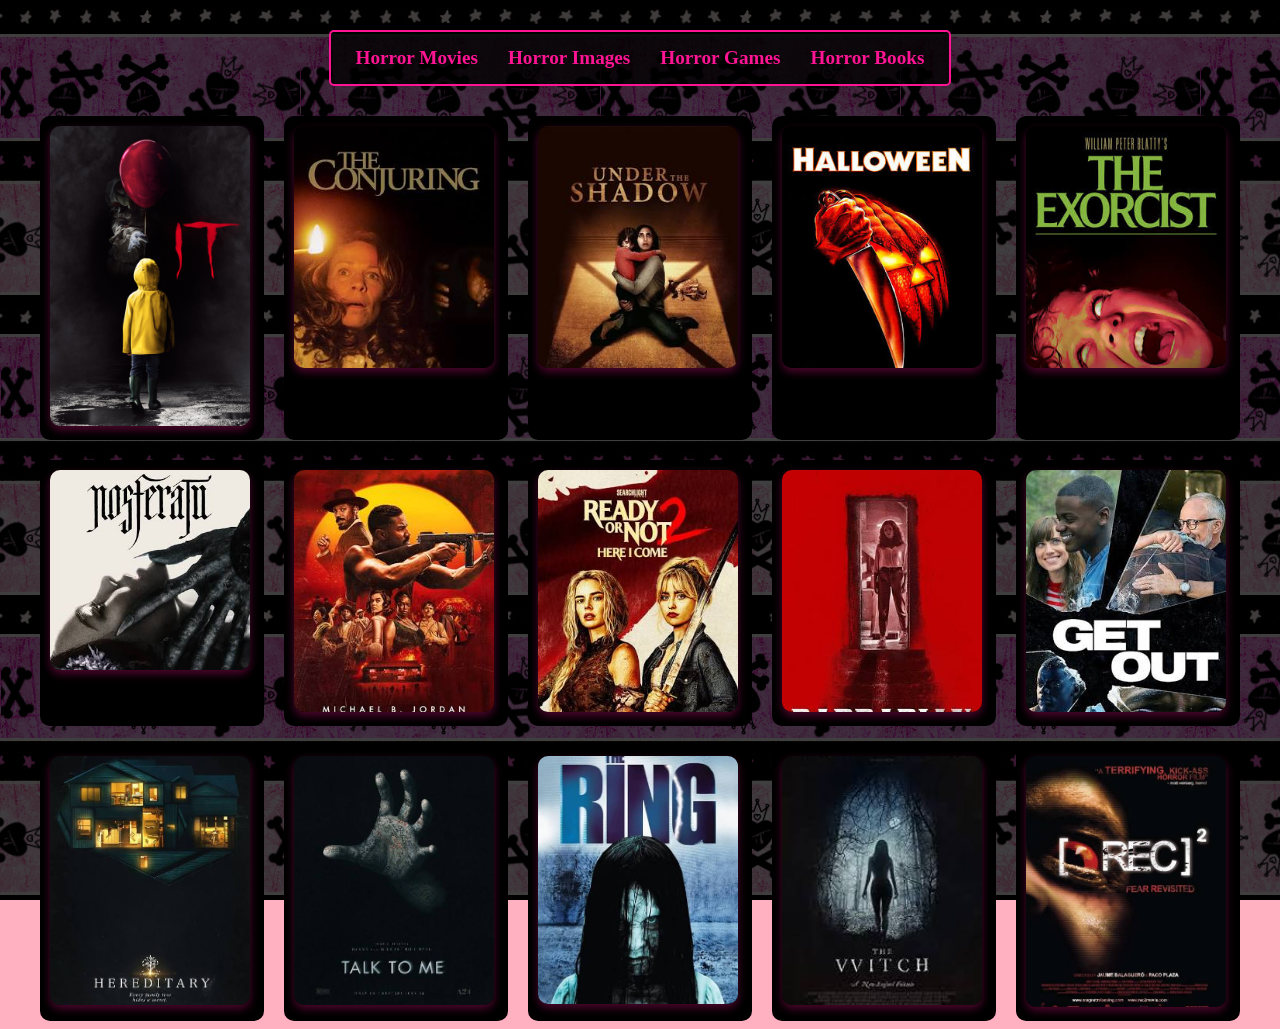
<file: index.html>
<!DOCTYPE html>
<html lang="en">
<head>
    <meta charset="UTF-8">
    <meta name="viewport" content="width=device-width, initial-scale=1.0">
    <title> Spooky! </title>
    <link rel="stylesheet" href="style.css">
</head>
<body>
    <nav class="navbar">
        <div class="center-box">
        <section>
        <h2><a href="index.html"> Horror Movies </a></h2>
        </section>
        <section>
        <h2><a href="images.html"> Horror Images </a></h2>
        </section>
        <section>
        <h2><a href="games.html"> Horror Games </a></h2>
        </section>
        <section>
        <h2><a href="books.html"> Horror Books </a></h2>
        </section>
        </div>
    </nav>
    

    <div class="movie-container">
        <article class="movie-card">
            <a href="#it">
            <img src="images/it.png" alt="It" class="poster">
            </a>
            <div class="movie-info">
            </div>
        </article>
        <article class="movie-card">
            <a href="#the-conjuring">
            <img src="images/theconjuring.jpeg" alt="The Conjuring" class="poster">
            </a>
            <div class="movie-info">
            </div>
        </article>
        <article class="movie-card">
            <a href="#under-the-shadow">
            <img src="images/undertheshadow.png" alt="Under The Shadow" class="poster">
            </a>
            <div class="movie-info">
            </div>
        </article>
        <article class="movie-card">
            <a href="#halloween">
            <img src="images/halloween.png" alt="Halloween" class="poster">
            </a>
            <div class="movie-info">
            </div>
        </article>
        <article class="movie-card">
            <a href="#the-exorcist">
            <img src="images/theexo.png" alt="The Exocist" class="poster">
            </a>
            <div class="movie-info">
            </div>
        </article>
        <article class="movie-card">
            <a href="#nosferatu">
            <img src="images/nosferatu.png" alt="Nosferatu" class="poster">
            </a>
            <div class="movie-info">
            </div>
        </article>
        <article class="movie-card">
            <a href="#sinners">
            <img src="images/sinners.png" alt="Sinners" class="poster">
            </a>
            <div class="movie-info">
            </div>
        </article>
        <article class="movie-card">
            <a href="#ready-or-not-2">
            <img src="images/ready-or-not-2.png" alt="Ready Or Not 2" class="poster">
            </a>
            <div class="movie-info">
            </div>
        </article>
        <article class="movie-card">
            <a href="#barbarian">
            <img src="images/barbarian.png" alt="Barbarian" class="poster">
            </a>
            <div class="movie-info">
            </div>
        </article>
        <article class="movie-card">
            <a href="#get-out">
            <img src="images/getout.png" alt="Get Out" class="poster">
            </a>
            <div class="movie-info">
            </div>
        </article>
        <article class="movie-card">
            <a href="#hereditary">
            <img src="images/Hereditary.png" alt="Hereditary" class="poster">
            </a>
            <div class="movie-info">
            </div>
        </article>
        <article class="movie-card">
            <a href="#talk">
            <img src="images/talk.png" alt="Talk To Me" class="poster">
            </a>
            <div class="movie-info">
            </div>
        </article>
        <article class="movie-card">
            <a href="#the-ring">
            <img src="images/thering.png" alt="The Ring" class="poster">
            </a>
            <div class="movie-info">
            </div>
        </article>
        <article class="movie-card">
            <a href="#the-witch">
            <img src="images/thewitch.png" alt="The Witch" class="poster">
            </a>
            <div class="movie-info">
            </div>
        </article>
        <article class="movie-card">
            <a href="#rec2">
            <img src="images/rec2.png" alt="[REC] 2" class="poster">
            </a>
            <div class="movie-info">
            </div>
        </article>
        </div>
    
    <div id="it" class="popup-overlay">
        <div class="popup-content">
        <img src="images/it.png" alt="It" class="popup-poster">
        <h2> IT 2017 </h2>
        <p>In the summer of 1989, a group of bullied kids band together to destroy a shape-shifting monster, which disguises itself as a clown and preys on the children of Derry, their small Maine town.After recent cases of disappearing local kids in the town of Derry, Maine, IT follows a group of kids dubbed "The Losers' Club" in the summer of 1989 and their discovery and scary encounters of a shape-shifting demonic entity, known to return every 27 years and preys on your own personal fears.</p>
        
        <a href="#" class="close-btn">&times;</a>
    </div>
</div>
    <div id="the-conjuring" class="popup-overlay">
        <div class="popup-content">
        <img src="images/theconjuring.jpeg" alt="The Conjuring" class="popup-poster">
        <h2> The Conjuring 2013 </h2>
        <p>In 1971, Carolyn and Roger Perron move their family into a dilapidated Rhode Island farm house and soon strange things start happening around it with escalating nightmarish terror. In desperation, Carolyn contacts the noted paranormal investigators, Ed and Lorraine Warren, to examine the house. What the Warrens discover is a whole area steeped in a satanic haunting that is now targeting the Perron family wherever they go. To stop this evil, the Warrens will have to call upon all their skills and spiritual strength to defeat this spectral menace at its source that threatens to destroy everyone involved.</p>
        <a href="#" class="close-btn">&times;</a>
    </div>
</div>
    <div id="under-the-shadow" class="popup-overlay">
        <div class="popup-content">
        <img src="images/undertheshadow.png" alt="Under The Shadow" class="popup-poster">
        <h2> Under The Shadow 2016 </h2>
        <p>Under the Shadow uses supernatural horror to mirror the real-life terror of living under a repressive regime during wartime. Rather than relying on cheap jump scares, the film builds dread through claustrophobia, paranoia, and the constant threat of violence both inside and outside the home.</p>
        <a href="#" class="close-btn">&times;</a>
    </div>
</div>
    <div id="halloween" class="popup-overlay">
        <div class="popup-content">
        <img src="images/halloween.png" alt="Halloween" class="popup-poster">
        <h2> Halloween 1978 </h2>
        <p>On October 31, 1963, in the suburban Illinois town of Haddonfield, six-year-old Michael Myers brutally stabs his teenage sister Judith to death with a chef's knife.On October 30, 1978, psychiatrist Dr. Samuel Loomis and nurse Marion Chambers drive to the sanitarium, where Michael is incarcerated, to escort him to a court hearing. Upon arrival, they realize the patients have broken out of the hospital.</p>
        <a href="#" class="close-btn">&times;</a>
    </div>
</div>
    <div id="the-exorcist" class="popup-overlay">
        <div class="popup-content">
        <img src="images/theexo.png" alt="The Exorcist" class="popup-poster">
        <h2> The Exorcist 1973 </h2>
        <p>Regan MacNeil, a playful 12 year old, begins communicating with an invisible figure through a Ouija board, but as her behavior turns terrifying and doctors fail to explain it, her mother seeks help from a skeptical priest.</p>
        <a href="#" class="close-btn">&times;</a>
    </div>
</div>
    <div id="nosferatu" class="popup-overlay">
        <div class="popup-content">
        <img src="images/nosferatu.png" alt="Nosferatu" class="popup-poster">
        <h2> Nosferatu 2024 </h2>
        <p>Robert Eggers’ Nosferatu (2024) is a dark, atmospheric gothic horror film that blends elements of F.W. Murnau’s 1922 silent classic and Bram Stoker’s original Dracula novel. Released on December 25, 2024, it became a major critical and commercial hit, earning over $182 million worldwide on a $50 million budget.</p>
        <a href="#" class="close-btn">&times;</a>
    </div>
</div>
    <div id="sinners" class="popup-overlay">
        <div class="popup-content">
        <img src="images/sinners.png" alt="Sinners" class="popup-poster">
        <h2> Sinners 2025 </h2>
        <p>Sinners (2025) is a Southern Gothic horror film written, directed, and produced by Ryan Coogler. Set in the 1932 Jim Crow South, it blends blues mythology, vampire horror, and period drama, earning over $371 million worldwide and winning four Oscars at the 98th Academy Awards—including Best Actor for Michael B. Jordan and Best Original Screenplay.</p>
        <a href="#" class="close-btn">&times;</a>
    </div>
</div>
    <div id="ready-or-not-2" class="popup-overlay">
        <div class="popup-content">
        <img src="images/ready-or-not-2.png" alt="Ready Or Not 2" class="popup-poster">
        <h2> Ready Or Not 2 2026 </h2>
        <p>Grace MacCaullay battles old wounds with her estranged sister Faith MacCaullay while rival occult dynasties hunt them through a deadly contest that promises power, survival, and betrayal before dawn.</p>
        <a href="#" class="close-btn">&times;</a>
    </div>
</div>
    <div id="barbarian" class="popup-overlay">
        <div class="popup-content">
        <img src="images/barbarian.png" alt="Barbarian" class="popup-poster">
        <h2> Barbarian 2022 </h2>
        <p>In town for a job interview, a young woman arrives at her Airbnb rental late at night only to find that the house has been mistakenly double-booked and a strange man is already staying there. Against her better judgment, she decides to stay the night anyway, but soon discovers that there is much more to be afraid of in the house than the other house guest.</p>
        <a href="#" class="close-btn">&times;</a>
    </div>
</div>
    <div id="get-out" class="popup-overlay">
        <div class="popup-content">
        <img src="images/getout.png" alt="Get Out" class="popup-poster">
        <h2> Get Out 2017 </h2>
        <p>Chris and his girlfriend Rose go upstate to visit her parents for the weekend. At first, Chris reads the family's overly accommodating behavior as nervous attempts to deal with their daughter's interracial relationship, but as the weekend progresses, a series of increasingly disturbing discoveries lead him to a truth that he never could have imagined</p>
        <a href="#" class="close-btn">&times;</a>
    </div>
</div>
    <div id="hereditary" class="popup-overlay">
        <div class="popup-content">
        <img src="images/Hereditary.png" alt="Hereditary" class="popup-poster">
        <h2> Hereditary </h2>
        <p>After the secretive matriarch of the Graham family passes away, her daughter and grandchildren unravel sinister ancestral secrets and an inescapable demonic curse.Toni Collette delivers a powerhouse performance as a mother unraveling from trauma while terrifying figures lurk silently in the shadows of every room.</p>
        <a href="#" class="close-btn">&times;</a>
        </div>
</div>
    <div id="talk" class="popup-overlay">
        <div class="popup-content">
        <img src="images/talk.png" alt="Talk To Me" class="popup-poster">
        <h2> Talk To Me </h2>
        <p>Teenagers turn spirit possession into a party game using a mysterious embalmed ceramic hand, allowing ghosts to possess them for 90 seconds at a time until one goes too far.The film treats supernatural possession like a dangerous addiction, featuring shocking bursts of sudden violence and tragic consequences.</p>
        <a href="#" class="close-btn">&times;</a>
    </div>
</div>
    <div id="the-ring" class="popup-overlay">
        <div class="popup-content">
        <img src="images/thering.png" alt="The Ring" class="popup-poster">
        <h2> The Ring </h2>
        <p>Anyone who watches a surreal, disturbing VHS tape immediately receives a phone call whispering that they will die in exactly seven days.Cold blue cinematography, eerie barnacles, and a pale girl crawling straight out of a television screen turned this into a defining supernatural thriller.</p>
        <a href="#" class="close-btn">&times;</a>
    </div>
</div>
    <div id="the-witch" class="popup-overlay">
        <div class="popup-content">
        <img src="images/thewitch.png" alt="The Witch" class="popup-poster">
        <h2> The Witch </h2>
        <p>Banished from their plantation to the edge of an ominous New England forest, a devout family unravels when their newborn baby vanishes in broad daylight.Spoken in authentic 17th-century English and lit by candlelight, the film slowly builds suspicion around witchcraft, religious hysteria, and a black goat named Black Phillip.</p>
        <a href="#" class="close-btn">&times;</a>
    </div>
</div>
    <div id="rec2" class="popup-overlay">
        <div class="popup-content">
        <img src="images/rec2.png" alt="[REC] 2" class="popup-poster">
        <h2> [REC] 2 </h2>
        <p>A heavily armed Spanish SWAT team enters the sealed Barcelona apartment building with a supposed Ministry of Health official, capturing every chaotic firefight through shaky shoulder and helmet cameras.The mission quickly reveals that the violent, blood-vomiting residents are not victims of a medical virus, but are simultaneously possessed by an ancient demon.</p>
        <a href="#" class="close-btn">&times;</a>
        </div>
    </div>
    
    
</body>
</html>
</file>
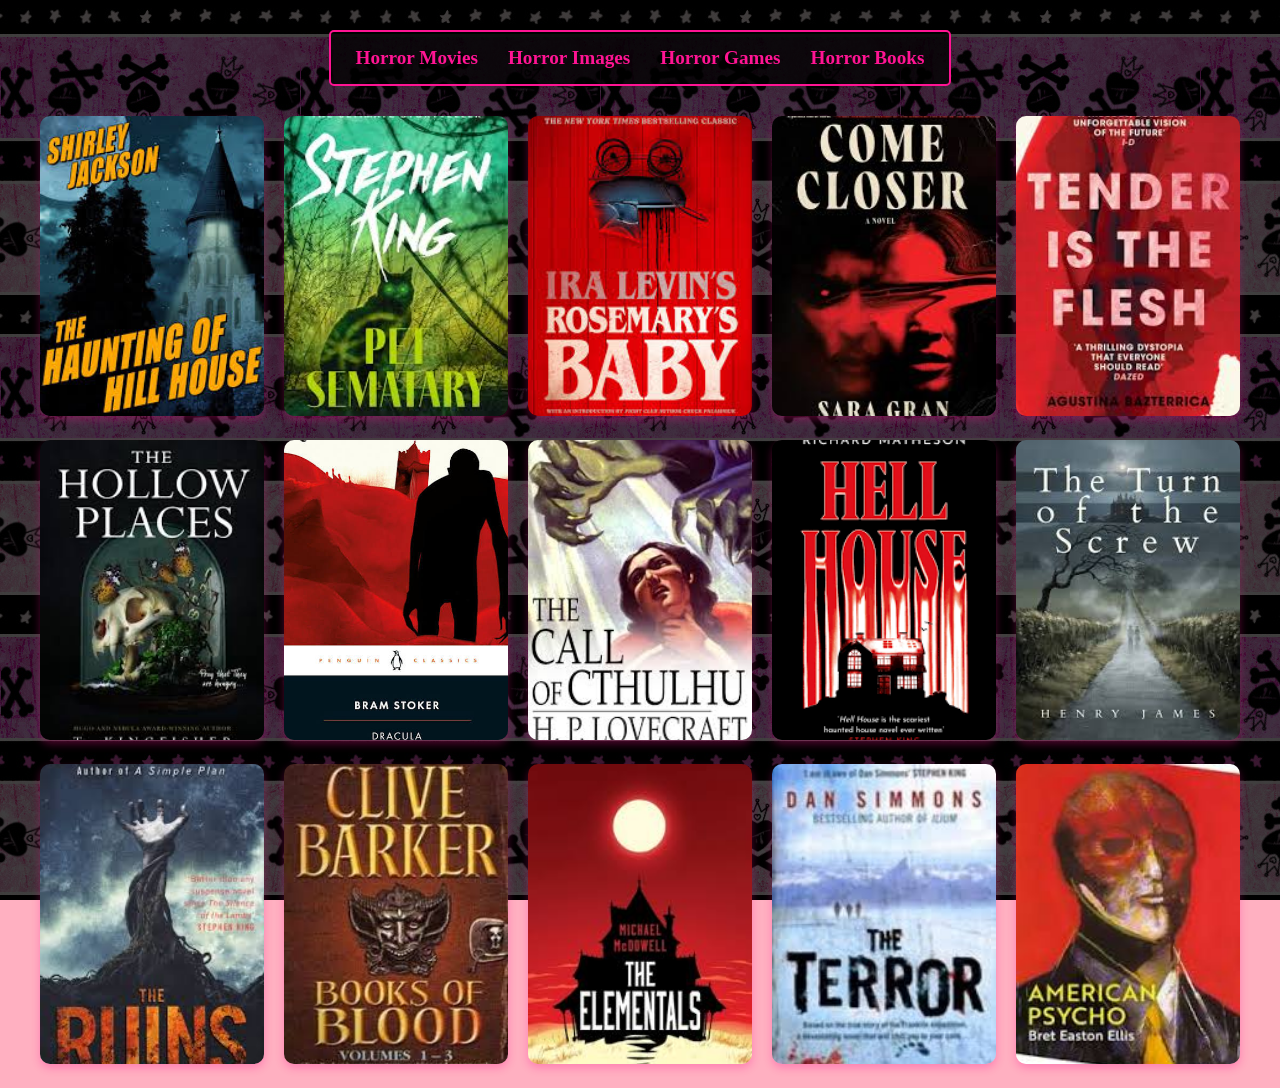
<file: books.html>
<!DOCTYPE html>
<html lang="en">
<head>
    <meta charset="UTF-8">
    <meta name="viewport" content="width=device-width, initial-scale=1.0">
    <title> Spooky! - Horror Books </title>
    <link rel="stylesheet" href="style.css">
</head>
<body>
    <nav class="navbar">
        <div class="center-box">
        <section>
        <h2><a href="index.html"> Horror Movies </a></h2>
        </section>
        <section>
        <h2><a href="images.html"> Horror Images </a></h2>
        </section>
        <section>
        <h2><a href="games.html"> Horror Games </a></h2>
        </section>
        <section>
        <h2><a href="books.html"> Horror Books </a></h2>
        </section>
        </div>
    </nav>

    <div class="image-gallery">
       <a href="#the-haunting">
            <img src="images/thehaunting.png" alt="The Haunting Of Hill House" class="gallery-img">
       </a>
       <a href="#pet">
            <img src="images/pet.png" alt="Pet Sematary" class="gallery-img">
       </a>
       <a href="#rosemary">
            <img src="images/rosemary.png" alt="Rosemary’s Baby" class="gallery-img">
       </a>
       <a href="#come-closer">
            <img src="images/comecloser.png" alt="Come Closer" class="gallery-img">
       </a>
       <a href="#tender">
            <img src="images/tender.png" alt="Tender is the Flesh" class="gallery-img">
       </a>
       <a href="#hollow">
            <img src="images/hollow.png" alt="The Hollow Places" class="gallery-img">
       </a>
       <a href="#dracula">
            <img src="images/dracula.png" alt="Dracula" class="gallery-img">
       </a>
       <a href="#the-call">
            <img src="images/thecall.png" alt="The Call of Cthulhu" class="gallery-img">
       </a>
       <a href="#hell-house">
            <img src="images/hellhouse.png" alt="Hell House" class="gallery-img">
       </a>
       <a href="#screw">
            <img src="images/screw.png" alt="The Turn Of The Screw" class="gallery-img">
       </a>
       <a href="#the-ruins">
            <img src="images/theruins.png" alt="The Ruins" class="gallery-img">
       </a>
       <a href="#books-of-blood">
            <img src="images/booksofblood.png" alt="Books Of Blood" class="gallery-img">
       </a>
       <a href="#the-elementals">
            <img src="images/theelements.png" alt="The Elementals" class="gallery-img">
       </a>
       <a href="#the-terror">
            <img src="images/theterror.png" alt="The Terror" class="gallery-img">
       </a>
       <a href="#american">
            <img src="images/american.png" alt="American Psycho" class="gallery-img">
       </a>
    </div>
    <div id="the-haunting" class="popup-overlay">
        <div class="popup-content">
            <img src="images/thehaunting.png" alt="The Haunting of Hill House" class="popup-poster">
            <h2> The Haunting of Hill House </h2>
            <p> A masterclass in psychological and supernatural terror. Four people arrive at a notoriously haunted, isolated mansion for a scientific experiment in psychic phenomena, only for the house's architecture and dark history to slowly manipulate their minds.</p>
            <h2><a href="https://www.amazon.in/dp/B002RUA4QQ?ref=KC_GS_GB_IN"> Buy Now </a></h2>
            <a href="#" class="close-btn">&times;</a>
        </div>
    </div>
    <div id="pet" class="popup-overlay">
        <div class="popup-content">
            <img src="images/pet.png" alt="Pet Sematary" class="popup-poster">
            <h2> Pet Sematary </h2>
            <p> A grieving family moves to a rural Maine home near a mysterious pet cemetery with the power to resurrect the dead. It is a bleak, emotional exploration of grief, denial, and how far someone will go to cheat death—at a terrible cost.</p>
            <h2><a href="https://www.audible.in/pd/Pet-Sematary-Audiobook/B07BH51GGN?source_code=SEITM1150603210038"> Buy Now </a></h2>
            <a href="#" class="close-btn">&times;</a>
        </div>
    </div>
    <div id="rosemary" class="popup-overlay">
        <div class="popup-content">
            <img src="images/rosemary.png" alt="Rosemary’s Baby" class="popup-poster">
            <h2> Rosemary’s Baby </h2>
            <p>A young pregnant woman moves into a gothic New York City apartment building with her ambitious husband, slowly realizing her eccentric neighbors and even her partner have terrifying, occult plans for her unborn child.</p>
            <h2><a href="https://www.audible.in/pd/Rosemarys-Baby-Audiobook/B01N6IODBB?source_code=SEITM1150603210038"> Buy Now </a></h2>
            <a href="#" class="close-btn">&times;</a>
        </div>
    </div>
    <div id="come-closer" class="popup-overlay">
        <div class="popup-content">
            <img src="images/comecloser.png" alt="Come Closer" class="popup-poster">
            <h2> Come Closer </h2>
            <p> A short, chilling supernatural novel about Amanda, a successful architect whose life slowly unravels as she is incrementally possessed by a malicious, opportunistic entity. It plays heavily on the loss of personal control and self-sabotage.</p>
            <h2><a href="https://www.audible.in/pd/Come-Closer-Audiobook/0571364071?source_code=SEITM1150603210038"> Buy Now </a></h2>
            <a href="#" class="close-btn">&times;</a>
        </div>
    </div>
    <div id="tender" class="popup-overlay">
        <div class="popup-content">
            <img src="images/tender.png" alt="Tender is the Flesh" class="popup-poster">
            <h2> Tender is the Flesh </h2>
            <p>A dystopian body-horror novel set in a world where a mysterious virus makes animal meat poisonous to humans, leading to the legal breeding, butchering, and consumption of human beings. It serves as a brutal critique of industrialization and human cruelty.</p>
            <h2><a href="https://www.amazon.in/dp/B082VPXVHT?ref=KC_GS_GB_IN"> Buy Now </a></h2>
            <a href="#" class="close-btn">&times;</a>
        </div>
    </div>
    <div id="dracula" class="popup-overlay">
        <div class="popup-content">
            <img src="images/dracula.png" alt="Dracula" class="popup-poster">
            <h2> Dracula </h2>
            <p>This epistolary novel follows solicitor Jonathan Harker as he travels to Transylvania to finalize a real estate transaction for a mysterious nobleman. He soon discovers his host is a centuries-old vampire planning to spread his undead curse to Victorian England.</p>
            <h2><a href="https://www.audible.in/pd/Dracula-Audiobook/1662190069?source_code=SEITM1150603210038"> Buy Now </a></h2>
            <a href="#" class="close-btn">&times;</a>
        </div>
    </div>
    <div id="hollow" class="popup-overlay">
        <div class="popup-content">
            <img src="images/hollow.png" alt="The Hollow Places" class="popup-poster">
            <h2> The Hollow Places </h2>
            <p>A woman working at a quirky resort discovers a hole in the wall of a conference room leading to a surreal, concrete bunker and a vast, unsettling other-dimension that blends cosmic dread with dark humor.</p>
            <h2><a href="https://www.audible.in/pd/The-Hollow-Places-Audiobook/B0B4BNJK5R?source_code=SEITM1150603210038"> Buy Now </a></h2>
            <a href="#" class="close-btn">&times;</a>
        </div>
    </div>
    <div id="the-call" class="popup-overlay">
        <div class="popup-content">
            <img src="images/thecall.png" alt="The Call of Cthulhu" class="popup-poster">
            <h2> The Call of Cthulhu </h2>
            <p>Told through the pieced-together notes of a late professor, this novella uncovers a global cult worshiping ancient, god-like extraterrestrial beings. The investigation reveals that humanity is insignificant in the face of massive, slumbering cosmic horrors waiting to reclaim the Earth.</p>
            <h2><a href="https://www.audible.in/pd/The-Call-of-Cthulhu-Audiobook/B0B9NR6P4X?source_code=SEITM1150603210038"> Buy Now </a></h2>
            <a href="#" class="close-btn">&times;</a>
        </div>
    </div>
    <div id="hell-house" class="popup-overlay">
        <div class="popup-content">
            <img src="images/hellhouse.png" alt="Hell House" class="popup-poster">
            <h2> Hell House </h2>
            <p>A wealthy dying man hires a physicist, a physical medium, and a mental medium to spend a week inside the notorious Belasco House to prove whether life exists after death. The building's violent, depraved past quickly turns the investigation into a brutal battle for survival.</p>
            <h2><a href="https://www.audible.in/pd/Hell-House-Audiobook/B01MY0KHVQ?source_code=SEITM1150603210038"> Buy Now </a></h2>
            <a href="#" class="close-btn">&times;</a>
        </div>
    </div>
    <div id="screw" class="popup-overlay">
        <div class="popup-content">
            <img src="images/screw.png" alt="The Turn Of The Screw" class="popup-poster">
            <h2> The Turn Of The Screw </h2>
            <p>A young governess takes a job caring for two orphaned children at a remote English country estate. She soon begins seeing the apparitions of two former servants and becomes convinced they are trying to corrupt the children's souls, leaving readers to wonder if the ghosts are real or in her head.</p>
            <h2><a href="https://www.audible.in/pd/Turn-of-the-Screw-Audiobook/B0B6CQVR6C?source_code=SEITM1150603210038"> Buy Now </a></h2>
            <a href="#" class="close-btn">&times;</a>
        </div>
    </div>
    <div id="the-ruins" class="popup-overlay">
        <div class="popup-content">
            <img src="images/theruins.png" alt="The Ruins" class="popup-poster">
            <h2> The Ruins </h2>
            <p>Four American tourists on vacation in Mexico venture into the jungle to help a fellow traveler find his missing brother. They become trapped atop an overgrown Mayan ruin surrounded by armed locals and a sentient, carnivorous vine that mimics human voices.</p>
            <h2><a href="https://www.amazon.in/dp/B0CDRCN6C7?ref=KC_GS_GB_IN"> Buy Now </a></h2>
            <a href="#" class="close-btn">&times;</a>
        </div>
    </div>
    <div id="books-of-blood" class="popup-overlay">
        <div class="popup-content">
            <img src="images/booksofblood.png" alt="Books Of Blood" class="popup-poster">
            <h2> Books Of Blood </h2>
            <p>This landmark six-volume short story collection reimagined modern horror with visceral body horror, dark fantasy, and transgressive terror. Stories like "The Midnight Meat Train" and "In the Hills, the Cities" push physical and psychological boundaries in unforgettable ways.</p>
            <h2><a href="https://www.amazon.in/-/hi/Clive-Barker/dp/0593201043"> Buy Now </a></h2>
            <a href="#" class="close-btn">&times;</a>
        </div>
    </div>
    <div id="the-elementals" class="popup-overlay">
        <div class="popup-content">
            <img src="images/theelements.png" alt="The Elementals" class="popup-poster">
            <h2> The Elementals </h2>
            <p>Two wealthy Southern families retreat to their isolated Victorian beach houses on the Alabama coast after a matriarch's funeral. Alongside their two occupied homes sits a third, abandoned house slowly being swallowed by blinding white sand and harboring a malevolent presence.</p>
            <h2><a href="https://www.amazon.in/dp/B00KXAQ7NQ?ref=KC_GS_GB_IN"> Buy Now </a></h2>
            <a href="#" class="close-btn">&times;</a>
        </div>
    </div>
    <div id="the-terror" class="popup-overlay">
        <div class="popup-content">
            <img src="images/theterror.png" alt="The Terror" class="popup-poster">
            <h2> The Terror </h2>
            <p>Based on Captain Sir John Franklin's lost 1845 expedition to find the Northwest Passage, two Royal Navy ships become frozen solid in the Arctic ice. Facing scurvy, mutiny, and freezing temperatures, the crew is also stalked across the ice by a monstrous, intelligent predator.</p>
            <h2><a href="https://www.kobo.com/in/en/ebook/the-terror-2?utm_source=google_action"> Buy Now </a></h2>
            <a href="#" class="close-btn">&times;</a>
        </div>
    </div>
    <div id="american" class="popup-overlay">
        <div class="popup-content">
            <img src="images/american.png" alt="American Psycho" class="popup-poster">
            <h2> American Psycho </h2>
            <p>Set in late-1980s Manhattan, wealthy investment banker Patrick Bateman spends his days obsessing over designer suits, status symbols, and exclusive restaurants. By night, he descends into extreme, graphic violence as a serial killer, blurring the line between reality and psychotic delusion.</p>
            <h2><a href="https://www.audible.in/pd/American-Psycho-Audiobook/B079KHQYCB?source_code=SEITM1150603210038"> Buy Now </a></h2>
            <a href="#" class="close-btn">&times;</a>
        </div>
    </div>



    
</body>
</html>
</file>
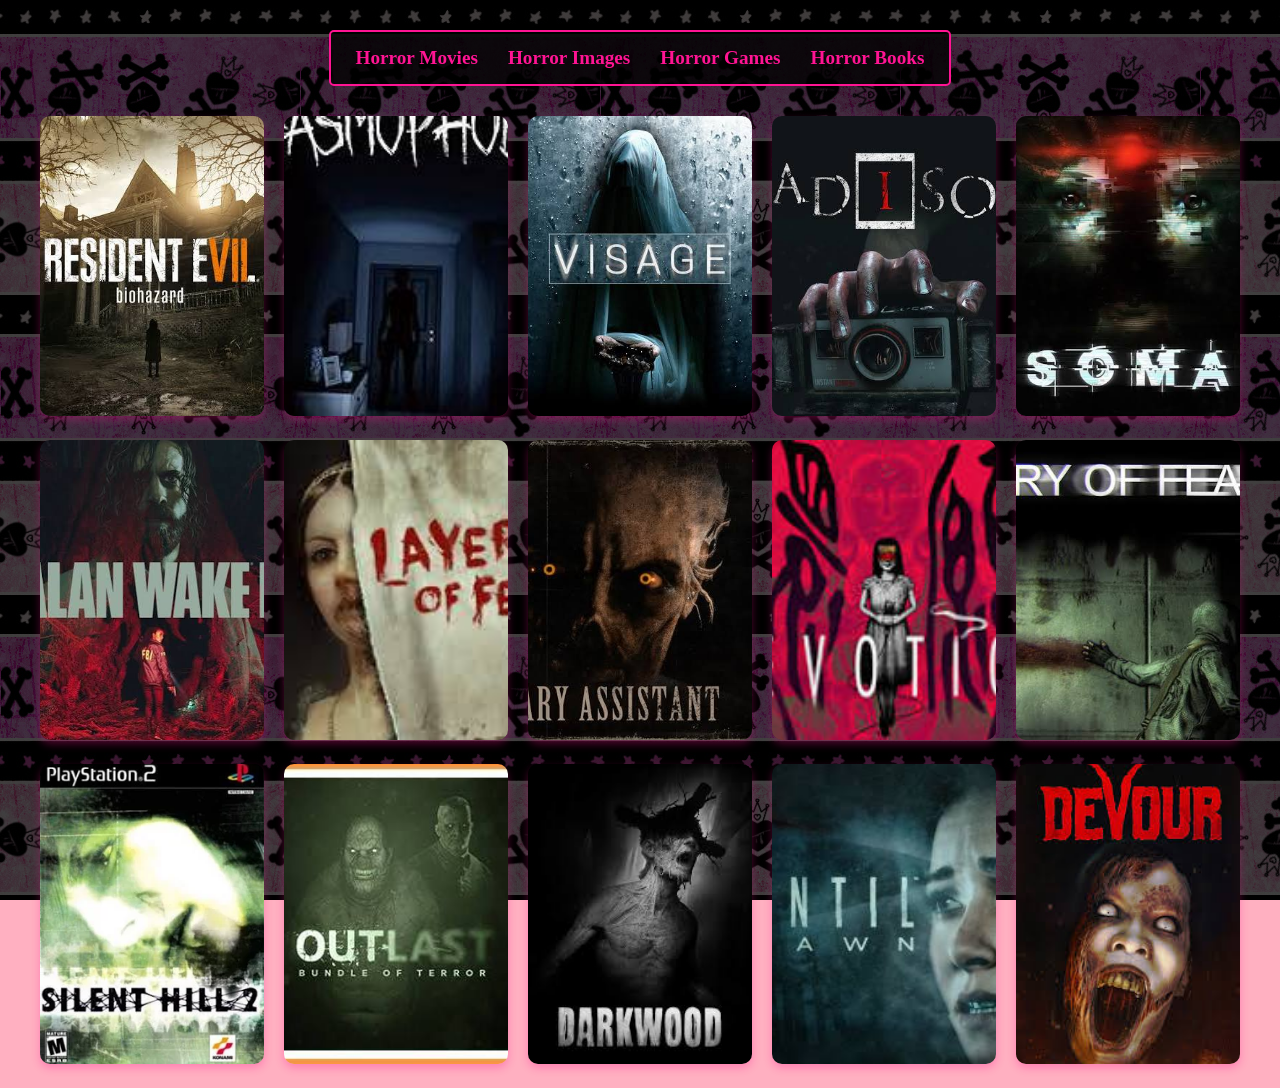
<file: games.html>
<!DOCTYPE html>
<html lang="en">
<head>
    <meta charset="UTF-8">
    <meta name="viewport" content="width=device-width, initial-scale=1.0">
    <title> Spooky! - Horror Games </title>
    <link rel="stylesheet" href="style.css">
</head>
<body>
    <nav class="navbar">
        <div class="center-box">
        <section>
        <h2><a href="index.html"> Horror Movies </a></h2>
        </section>
        <section>
        <h2><a href="images.html"> Horror Images </a></h2>
        </section>
        <section>
        <h2><a href="games.html"> Horror Games </a></h2>
        </section>
        <section>
        <h2><a href="books.html"> Horror Books </a></h2>
          </section>
        </div>
    </nav>

   <div class="image-gallery">
        <a href="#resident">
            <img src="images/resident.png" alt="Resident Evil 7: Biohazard" class="gallery-img">
        </a>
        <a href="#phasmo">
            <img src="images/phasmo.png" alt="Phasmophobia" class="gallery-img">
        </a>
        <a href="#visage">
            <img src="images/visage.png" alt="Visage" class="gallery-img">
        </a>
        <a href="#madison">
            <img src="images/madison.png" alt="Madison" class="gallery-img">
        </a>
        <a href="#soma">
            <img src="images/soma.png" alt="Soma" class="gallery-img">
        </a>
        <a href="#alan">
            <img src="images/alan.png" alt="Alan Wake 2" class="gallery-img">
        </a>
        <a href="#fear">
            <img src="images/fear.png" alt="Layers of Fear" class="gallery-img">
        </a>
        <a href="#mortuary">
            <img src="images/mortuary.png" alt="The Mortuary Assistant" class="gallery-img">
        </a>
        <a href="#devotion">
            <img src="images/devotion.png" alt="Devotion" class="gallery-img">
        </a>
        <a href="#cry">
            <img src="images/cry.png" alt="Cry of Fear" class="gallery-img">
        </a>
        <a href="#silent">
            <img src="images/silent.png" alt="Silent Hill 2" class="gallery-img">
        </a>
        <a href="#outlast">
            <img src="images/outlast.png" alt="Outlast" class="gallery-img">
        </a>
        <a href="#darkwood">
            <img src="images/darkwood.png" alt="Darkwood" class="gallery-img">
        </a>
        <a href="#until">
            <img src="images/until.png" alt="Until Dawn" class="gallery-img">
        </a>
        <a href="#devour">
            <img src="images/devour.png" alt="Devour" class="gallery-img">
        </a>
    </div>
    <div id="resident" class="popup-overlay">
        <div class="popup-content">
            <img src="images/resident.png" alt="Resident Evil 7: Biohazard" class="popup-poster">
            <h2> Resident Evil Biohazard </h2>
            <p>This entry shifts the franchise into a claustrophobic first-person perspective inside a decaying Louisiana plantation.You must scavenge scarce ammo and healing items while evading the unhinged Baker family through narrow, mold-covered corridors.</p>
            <h2><a href="https://play.xbox.com/products/BVFDTJ1XF6CS/resident-evil-7-biohazard"> Play Now </a></h2>
            <a href="#" class="close-btn">&times;</a>
        </div>
    </div>
    <div id="phasmo" class="popup-overlay">
        <div class="popup-content">
            <img src="images/phasmo.png" alt="Phasmophobia" class="popup-poster">
            <h2> Phasmophobia </h2>
            <p>Up to four players enter haunted houses, schools, and prisons using real-world paranormal gear like EMF readers and spirit boxes to identify ghost types.Ghosts actively listen to your microphone, reacting when you speak their name and hunting players down when sanity levels drop too low.</p>
            <h2><a href="https://store.steampowered.com/app/739630/Phasmophobia/"> Play Now </a></h2>
            <a href="#" class="close-btn">&times;</a>
        </div>
    </div>
    <div id="visage" class="popup-overlay">
        <div class="popup-content">
            <img src="images/visage.png" alt="Visage" class="popup-poster">
            <h2> Visage </h2>
            <p>Staying in the shadows of this ever-changing suburban house rapidly drains your sanity, triggering violent paranormal attacks.You uncover the disturbing fates of the home's former residents through surreal, inescapable psychological nightmares.</p>
            <h2><a href="https://store.steampowered.com/app/594330/Visage/"> Play Now </a></h2>
            <a href="#" class="close-btn">&times;</a>
        </div>
    </div>
    <div id="madison" class="popup-overlay">
        <div class="popup-content">
            <img src="images/madison.png" alt="Madison" class="popup-poster">
            <h2> Madison </h2>
            <p>Armed with a blood-stained Polaroid camera, you must snap and shake photos to bridge the gap between the living world and the dead.Every flash illuminates hidden entities in dark hallways while forcing you to complete a gruesome demonic ritual.</p>
            <h2><a href="https://store.steampowered.com/app/1670870/MADiSON/"> Play Now </a></h2>
            <a href="#" class="close-btn">&times;</a>
        </div>
    </div>
    <div id="soma" class="popup-overlay">
        <div class="popup-content">
            <img src="images/soma.png" alt="Soma" class="popup-poster">
            <h2> Soma </h2>
            <p>Set inside a decaying underwater research facility at the bottom of the Atlantic Ocean, corrupted machines believe they are still human.• Beyond evading grotesque biomechanical monsters, the story forces you to confront disturbing questions about consciousness and survival.</p>
            <h2><a href="https://store.steampowered.com/app/282140/SOMA/"> Play Now </a></h2>
            <a href="#" class="close-btn">&times;</a>
        </div>
    </div>
    <div id="alan" class="popup-overlay">
        <div class="popup-content">
            <img src="images/alan.png" alt="Alan Wake 2" class="popup-poster">
            <h2> Alan wake 2 </h2>
            <p>Switch between an FBI agent investigating ritualistic murders in the Pacific Northwest and a writer trapped inside a shifting shadow version of New York City.You must burn away layers of impenetrable darkness with your flashlight before bullets can even harm the twisted entities stalking you.</p>
            <h2><a href="https://store.epicgames.com/p/alan-wake-2"> Play Now </a></h2>
            <a href="#" class="close-btn">&times;</a>
        </div>
    </div>
    <div id="fear" class="popup-overlay">
        <div class="popup-content">
            <img src="images/fear.png" alt="Layers of Fear" class="popup-poster">
            <h2> Layers of Fear </h2>
            <p>Playing as an obsessed Victorian painter, turning your camera away for even a second causes walls, doors, and portraits to rearrange behind your back.Each brushstroke on your magnum opus reveals darker truths about madness and tragedy inside the sprawling mansion.</p>
            <h2><a href="https://store.steampowered.com/app/1946700/Layers_of_Fear/"> Play Now </a></h2>
            <a href="#" class="close-btn">&times;</a>
        </div>
    </div>
    <div id="mortuary" class="popup-overlay">
        <div class="popup-content">
            <img src="images/mortuary.png" alt="The Mortuary Assistant" class="popup-poster">
            <h2> The Mortuary Assistant </h2>
            <p>While performing real embalming procedures during a late-night shift, a demon possesses one of the corpses and torments you with hallucinations.You must gather occult clues across the morgue to identify and burn the right possessed body before the entity claims your soul.</p>
            <h2><a href="https://store.steampowered.com/app/1295920/The_Mortuary_Assistant/"> Play Now </a></h2>
            <a href="#" class="close-btn">&times;</a>
        </div>
    </div>
    <div id="devotion" class="popup-overlay">
        <div class="popup-content">
            <img src="images/devotion.png" alt="Devotion" class="popup-poster">
            <h2> Devotion </h2>
            <p>Set inside a cramped 1980s Taiwanese apartment complex, this psychological horror game explores how blind devotion to a shady cult leader destroys a family.You explore the same apartment across different years, watching warm family memories decay into disturbing occult rituals.</p>
            <h2><a href="https://store.steampowered.com/app/1026010/Devotion_Original_Soundtracks/"> Play Now </a></h2>
            <a href="#" class="close-btn">&times;</a>
        </div>
    </div>
    <div id="cry" class="popup-overlay">
        <div class="popup-content">
            <img src="images/cry.png" alt="Cry of Fear" class="popup-poster">
            <h2> Cry of Fear </h2>
            <p>Trapped in a deserted Swedish city after a car crash, you battle grotesque manifestations of depression, isolation, and trauma using scarce ammo and a flickering phone light.Twitched, twitching creatures with saws and syringes lunge unpredictably out of pitch-black alleys and subway tunnels.</p>
            <h2><a href="https://store.steampowered.com/app/223710/Cry_of_Fear/"> Play Now </a></h2>
            <a href="#" class="close-btn">&times;</a>
        </div>
    </div>
    <div id="silent" class="popup-overlay">
        <div class="popup-content">
            <img src="images/silent.png" alt="Silent Hill 2" class="popup-poster">
            <h2> Silent Hill 2 </h2>
            <p>James Sunderland travels to the fog-shrouded town of Silent Hill after receiving a mysterious letter from his late wife. This psychological masterpiece blends oppressive atmosphere, disturbing monster designs, and a deeply emotional mystery about guilt and grief.</p>
            <h2><a href="https://store.steampowered.com/app/2124490/SILENT_HILL_2/"> Play Now </a></h2>
            <a href="#" class="close-btn">&times</a>
        </div>
    </div>
    <div id="outlast" class="popup-overlay">
        <div class="popup-content">
            <img src="images/outlast.png" alt="Outlast" class="popup-poster">
            <h2> Outlast </h2>
            <p>Investigative journalist Miles Upshur infiltrates Mount Massive Asylum armed only with a night-vision camcorder. When the facility descends into chaos, your only options are sprinting, hiding in lockers, and scavenging batteries to see in the dark.</p>
            <h2><a href="https://store.steampowered.com/app/238320/Outlast/"> Play Now </a></h2>
            <a href="#" class="close-btn">&times;</a>
        </div>
    </div>
    <div id="darkwood" class="popup-overlay">
        <div class="popup-content">
            <img src="images/darkwood.png" alt="Darkwood" class="popup-poster">
            <h2> Darkwood </h2>
            <p>Trapped inside a mysterious, ever-shifting forest in Eastern Europe, you scavenge for supplies by day and barricade your cabin by night. Its top-down perspective uses strict line-of-sight mechanics, making every rustle outside your boarded-up windows terrifying.</p>
            <h2><a href="https://store.steampowered.com/app/274520/Darkwood/"> Play Now </a></h2>
            <a href="#" class="close-btn">&times;</a>
        </div>
    </div>
    <div id="until" class="popup-overlay">
        <div class="popup-content">
            <img src="images/until.png" alt="Until Dawn" class="popup-poster">
            <h2> Until Dawn </h2>
            <P>Eight friends reunite at a remote mountain lodge on the anniversary of a tragedy, only to find themselves stalked by a killer and an ancient mountain curse. Playing like an interactive slasher movie, every choice and quick-time event determines who survives until morning.</P>
            <h2><a href="https://store.steampowered.com/app/2172010/Until_Dawn/"> Play Now </a></h2>
            <a href="#" class="close-btn">&times;</a>
        </div>
    </div>
    <div id="devour" class="popup-overlay">
        <div class="popup-content">
            <img src="images/devour.png" alt="Devour" class="popup-poster">
            <h2> Devour </h2>
            <p>Up to four players work together to stop a possessed cult leader from dragging them to Hell. You must scour haunted maps for ritual items—like goats, gasoline, or cursed dolls—while the demon grows faster and more aggressive with every step of the banishment completed.</p>
            <h2><a href="https://store.steampowered.com/app/1274570/DEVOUR/"> Play Now </a></h2>
            <a href="#" class="close-btn">&times;</a>
        </div>
    </div>
    
</body>
</html>
</file>
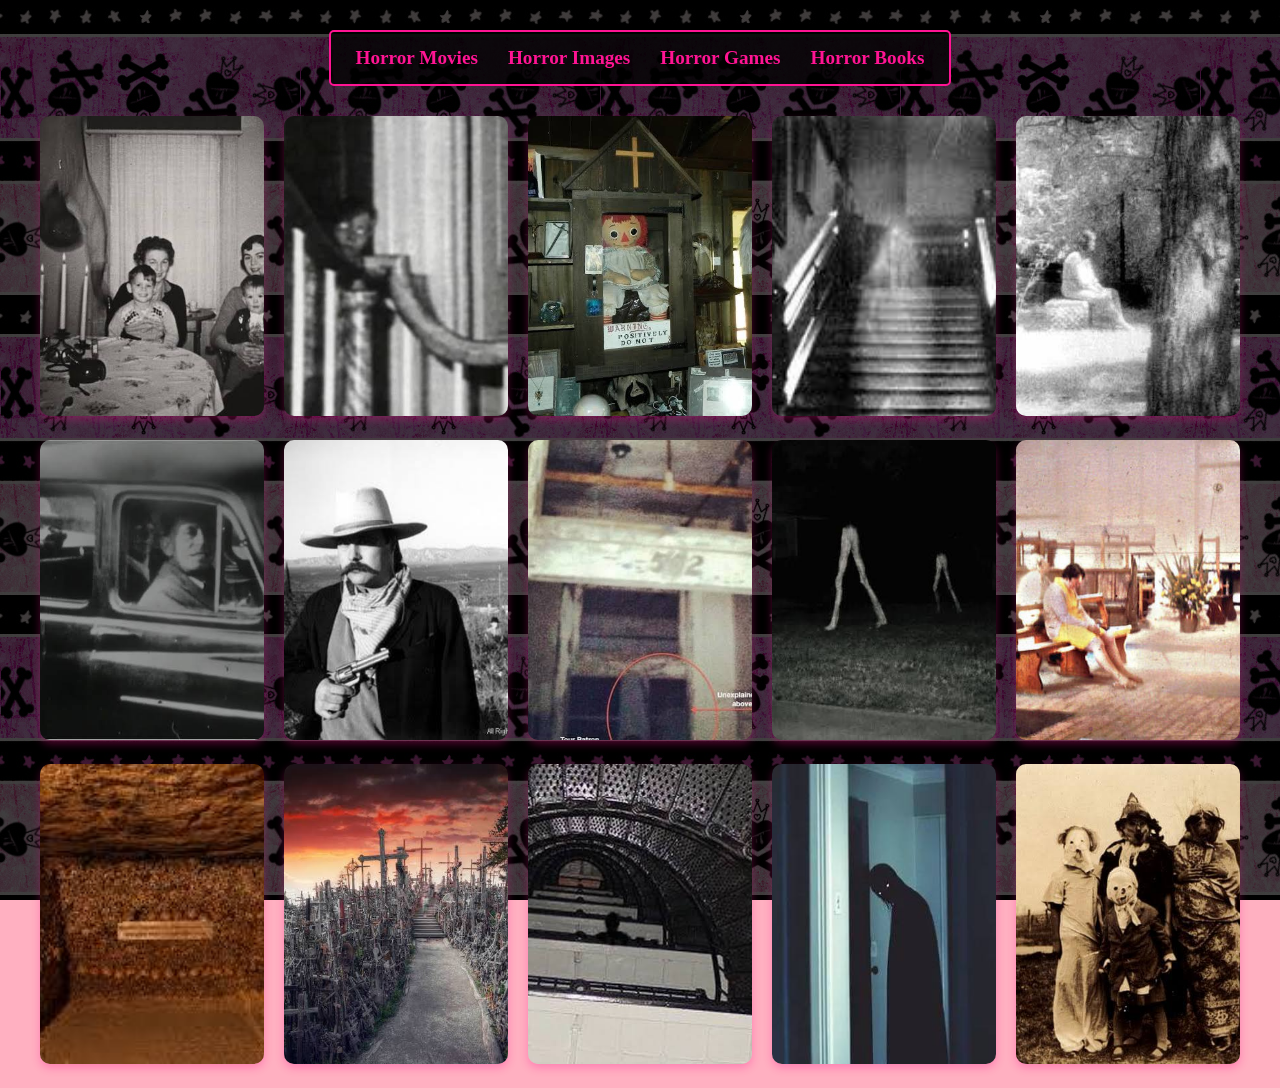
<file: images.html>
<!DOCTYPE html>
<html lang="en">
<head>
    <meta charset="UTF-8">
    <meta name="viewport" content="width=device-width, initial-scale=1.0">
    <title> Spooky! - Horror Images </title>
    <link rel="stylesheet" href="style.css">
</head>
<body>
    <nav class="navbar">
        <div class="center-box">
        <section>
        <h2><a href="index.html"> Horror Movies </a></h2>
        </section>
        <section>
        <h2><a href="images.html"> Horror Images </a></h2>
        </section>
        <section>
        <h2><a href="games.html"> Horror Games </a></h2>
        </section>
        <section>
        <h2><a href="books.html"> Horror Books </a></h2>
        </section>
        </div>
    </nav>

<div class="image-gallery">
    <a href="#cooper">
        <img src="images/cooper.png" alt="The Cooper Family" class="gallery-img">
    </a>
    <a href="#ghost-boy">
        <img src="images/ghostboy.png" alt="The Ghost Boy" class="gallery-img">
    </a>
    <a href="#anna">
        <img src="images/anna.png" alt="The Real Annabelle" class="gallery-img">
    </a>
    <a href="#brown">
        <img src="images/brown.png" alt="The Brown Lady" class="gallery-img">
    </a>
    <a href="#grove">
        <img src="images/grove.png" alt="The Madonna of Bachelor's Grove" class="gallery-img">
    </a>
    <a href="#taxi">
        <img src="images/taxi.png" alt="The Backseat Ghost" class="gallery-img">
    </a>
    <a href="#grave">
        <img src="images/graveyard.png" alt="The Graveyard Ghost" class="gallery-img">
    </a>
    <a href="#creeper">
        <img src="images/creeper.png" alt="The Creeper of Waverly Hills" class="gallery-img">
    </a>
    <a href="#night">
        <img src="images/nightcrawlers.png" alt="The Nightcrawlers" class="gallery-img">
    </a>
    <a href="#the-white-lady">
        <img src="images/thewhitelady.png" alt="The White Lady of Worstead Church" class="gallery-img">
    </a>
    <a href="#the-paris">
        <img src="images/theparis.png" alt="The Paris Catacombs" class="gallery-img">
    </a>
    <a href="#hills-of-cross">
        <img src="images/hillsofcross.jpeg" alt="The Hill OF Crosses" class="gallery-img">
    </a>
    <a href="#lighthouse">
        <img src="images/lighthouse.png" alt="Lighthouse Spiral Staircase" class="gallery-img">
    </a>
    <a href="#hallway">
        <img src="images/hallway.png" alt="Hallway Shadow Stalkers" class="gallery-img">
    </a>
    <a href="#vintage">
        <img src="images/vintage.png" alt="Grotesque Vintage Halloween Masks" class="gallery-img">
    </a>
 </div>

    <div id="cooper" class="popup-overlay">
        <div class="popup-content">
            <img src="images/cooper.png" alt="The Cooper Family" class="popup-poster">
            <h2> The Cooper Family </h2>
            <p>This famous black-and-white photograph allegedly shows a Texas family posing in their new home in the 1950s while a shadowy, upside-down figure drops from the ceiling. While internet lore long claimed it captured a ghost or a falling corpse, photo analysts later revealed it was a hoax created by flipping a picture of a man dangling his legs upside down and splicing it into a family snapshot.</p>
            <a href="#" class="close-btn">&times;</a>
        </div>
    </div>
    <div id="ghost-boy" class="popup-overlay">
        <div class="popup-content">
            <img src="images/ghostboy.png" alt="The Ghost Boy" class="popup-poster">
            <h2> The Ghost Boy </h2>
            <p>Taken in 1976 inside the infamous house at 112 Ocean Avenue in Amityville, New York—where Ronald DeFeo Jr. had murdered six members of his family two years earlier—this infrared photograph was captured by an automatic camera set up during a night investigation led by Ed and Lorraine Warren. The frame shows a pale young boy with glowing white eyes peering out from an upstairs doorway, whom many claimed was the spirit of murdered 9-year-old John Matthew DeFeo, though skeptics argue it was a boy from the film crew.</p>
            <a href="#" class="close-btn">&times;</a>
        </div>
    </div>
    <div id="anna" class="popup-overlay">
        <div class="popup-content">
            <img src="images/anna.png" alt="The Real Annabelle" class="popup-poster">
            <h2> The Real Annabelle </h2>
            <p>Unlike the porcelain figure seen in The Conjuring films, the real Annabelle is an ordinary cloth Raggedy Ann doll purchased in 1970 for a nursing student in Connecticut. After the doll allegedly moved rooms, left handwritten notes, and scratched a visitor, paranormal investigators Ed and Lorraine Warren locked her inside a blessed wooden-and-glass case marked with a strict warning never to open it.</p>
            <a href="#" class="close-btn">&times;</a>
        </div>
    </div>
    <div id="brown" class="popup-overlay">
        <div class="popup-content">
            <img src="images/brown.png" alt="The Brown Lady" class="popup-poster">
            <h2> The Brown Lady </h2>
            <p>Captured in September 1936 by photographers from Country Life magazine at Raynham Hall in Norfolk, England, this famous image shows a veiled, glowing apparition descending the grand oak staircase. The figure is widely believed in folklore to be the spirit of Lady Dorothy Walpole, who was locked inside the mansion by her husband in the 1700s, though skeptics argue the silhouette was caused by camera shake or a double exposure.</p>
            <a href="#" class="close-btn">&times;</a>
        </div>
    </div>
    <div id="grove" class="popup-overlay">
        <div class="popup-content">
            <img src="images/grove.png" alt="The Madonna of Bachelor's Grove" class="popup-poster">
            <h2> The Bachelor's Grove </h2>
            <p>In August 1991, members of the Ghost Research Society investigated Bachelor’s Grove Cemetery near Chicago after picking up unusual electromagnetic readings. Using infrared film in an area that appeared completely empty to the naked eye, they captured a faint, translucent woman dressed in old-fashioned white clothing sitting alone on a weathered tombstone.</p>
            <a href="#" class="close-btn">&times;</a>
        </div>
    </div>
    <div id="taxi" class="popup-overlay">
        <div class="popup-content">
            <img src="images/taxi.png" alt="The Backseat Ghost" class="popup-poster">
            <h2> The Backseat Ghost </h2>
            <p>In 1959, Mabel Chinnery visited her mother's grave in Suffolk, England, and snapped a quick photo of her husband waiting alone in their parked car. When the picture was printed, a clear figure wearing glasses appeared sitting in the backseat right behind him—whom Chinnery immediately recognized as her late mother, though skeptics argue the image was caused by a double exposure or window reflection.</p>
            <a href="#" class="close-btn">&times;</a>
        </div>
    </div>
    <div id="night" class="popup-overlay">
        <div class="popup-content">
            <img src="images/nightcrawlers.png" alt="The Nightcrawlers" class="popup-poster">
            <h2> The Nightcrawlers </h2>
            <p>After hearing his dogs barking frantically outside in the middle of the night, a homeowner in Fresno, California, checked his backyard security camera and found footage of two pale, armless beings consisting almost entirely of long, spindly legs. The creatures glided smoothly across the dark lawn with a surreal, knee-less stride that forensic video analysts struggled to replicate with wires or puppets.</p>
            <a href="#" class="close-btn">&times;</a>
        </div>
    </div>
    <div id="grave" class="popup-overlay">
        <div class="popup-content">
            <img src="images/graveyard.png" alt="The Graveyard Ghost" class="popup-poster">
            <h2> The Graveyard Ghost </h2>
            <p>A man posing in period Western attire at Tombstone's historic Boothill Cemetery in Arizona believed he was completely alone among the headstones. When the black-and-white print came back, a mysterious dark-hatted figure appeared rising out of the ground right behind his shoulder, seemingly holding a knife.</p>
            <a href="#" class="close-btn">&times;</a>
        </div>
    </div>
    <div id="creeper" class="popup-overlay">
        <div class="popup-content">
            <img src="images/creeper.png" alt="The Creeper of Waverly Hills" class="popup-poster">
            <h2> The Creeper of Waverly Hills </h2>
            <p>Inside this abandoned Kentucky tuberculosis hospital where tens of thousands of patients died, paranormal investigators snapped a dark shadow figure crawling along the floor and walls of the pitch-black fourth-floor corridor. Visitors and guides have long reported seeing this same twisted silhouette slithering across ceilings before vanishing into thin air.</p>
            <a href="#" class="close-btn">&times;</a>
        </div>
    </div>
    <div id="the-white-lady" class="popup-overlay">
        <div class="popup-content">
            <img src="images/thewhitelady.png" alt="The White Lady of Worstead Church" class="popup-poster">
            <h2> The White Lady of Worstead Church </h2>
            <p>While his wife sat alone praying on a wooden pew inside St. Mary’s Church in Norfolk, England, a man snapped a photograph from a few rows back. Seated directly behind her on the empty bench was a translucent woman dressed in old-fashioned white garments and a bonnet, whom locals identify as a spectral healer said to appear to the sick.</p>
            <a href="#" class="close-btn">&times;</a>
        </div>
    </div>
    <div id="the-paris" class="popup-overlay">
        <div class="popup-content">
            <img src="images/theparis.png" alt="The Paris Catacombs" class="popup-poster">
            <h2> The Paris Catacombs </h2>
            <p>Beneath the busy streets of Paris stretches a 200-mile labyrinth of pitch-black limestone tunnels lined floor-to-ceiling with the real skulls and femurs of over six million people transferred from overflowing 18th-century cemeteries. Beyond the small tourist path lies a vast, unmapped network of flooded caverns where urban explorers have gotten lost forever—and where a dropped camcorder was once recovered showing a terrified man sprinting blindly into the dark before dropping his camera.</p>
            <a href="#" class="close-btn">&times;</a>
        </div>
    </div>
    <div id="hills-of-cross" class="popup-overlay">
        <div class="popup-content">
            <img src="images/hillsofcross.jpeg" alt="The Hill OF Crosses" class="popup-poster">
            <h2> The Hill Of Crosses </h2>
            <p>Rising out of an empty, wind-swept plain stands a dense forest of more than 100,000 wooden, iron, and stone crucifixes stacked atop one another in tangled, leaning rows. Repeatedly bulldozed and burned by Soviet authorities during the 20th century, the eerie monument kept reappearing overnight as tens of thousands of rosaries clatter softly together in the fog.</p>
            <a href="#" class="close-btn">&times;</a>
        </div>
    </div>
    <div id="lighthouse" class="popup-overlay">
        <div class="popup-content">
            <img src="images/lighthouse.png" alt="Lighthouse Spiral Staircase" class="popup-poster">
            <h2> Lighthouse Spiral Staircase </h2>
            <p>Built in 1874 on the site of an older lighthouse that collapsed into the ocean, this black-and-white tower saw the tragic drowning of three young sisters when a construction railcar plunged into the bay. Paranormal investigators filming down the empty iron spiral staircase captured a dark, human-shaped silhouette leaning over the upper railing before vanishing.</p>
            <a href="#" class="close-btn">&times;</a>
        </div>
    </div>
    <div id="hallway" class="popup-overlay">
        <div class="popup-content">
            <img src="images/hallway.png" alt="Hallway Shadow Stalkers" class="popup-poster">
            <h2> Hallway Shadow Stalkers </h2>
            <p>Nothing triggers raw fight-or-flight faster than spotting a tall, pitch-black silhouette with glowing eyes standing motionless at the end of an unlit corridor. It preys on the instinct that something is watching you from the dark right before it lunges.</p>
            <a href="#" class="close-btn">&times;</a>
        </div>
    </div>
    <div id="vintage" class="popup-overlay">
        <div class="popup-content">
            <img src="images/vintage.png" alt="Grotesque Vintage Halloween Masks" class="popup-poster">
            <h2> Grotesque Vintage Halloween Masks </h2>
            <p>Before plastic masks existed, people made costumes out of stitched burlap, papier-mâché, and deformed rubber. Shot in harsh, grainy black-and-white flash, these hollow-eyed, grinning faces look straight out of a brutal home-invasion slasher.</p>
            <a href="#" class="close-btn">&times;</a>
        </div>
    </div>
</body>
</html>
</file>
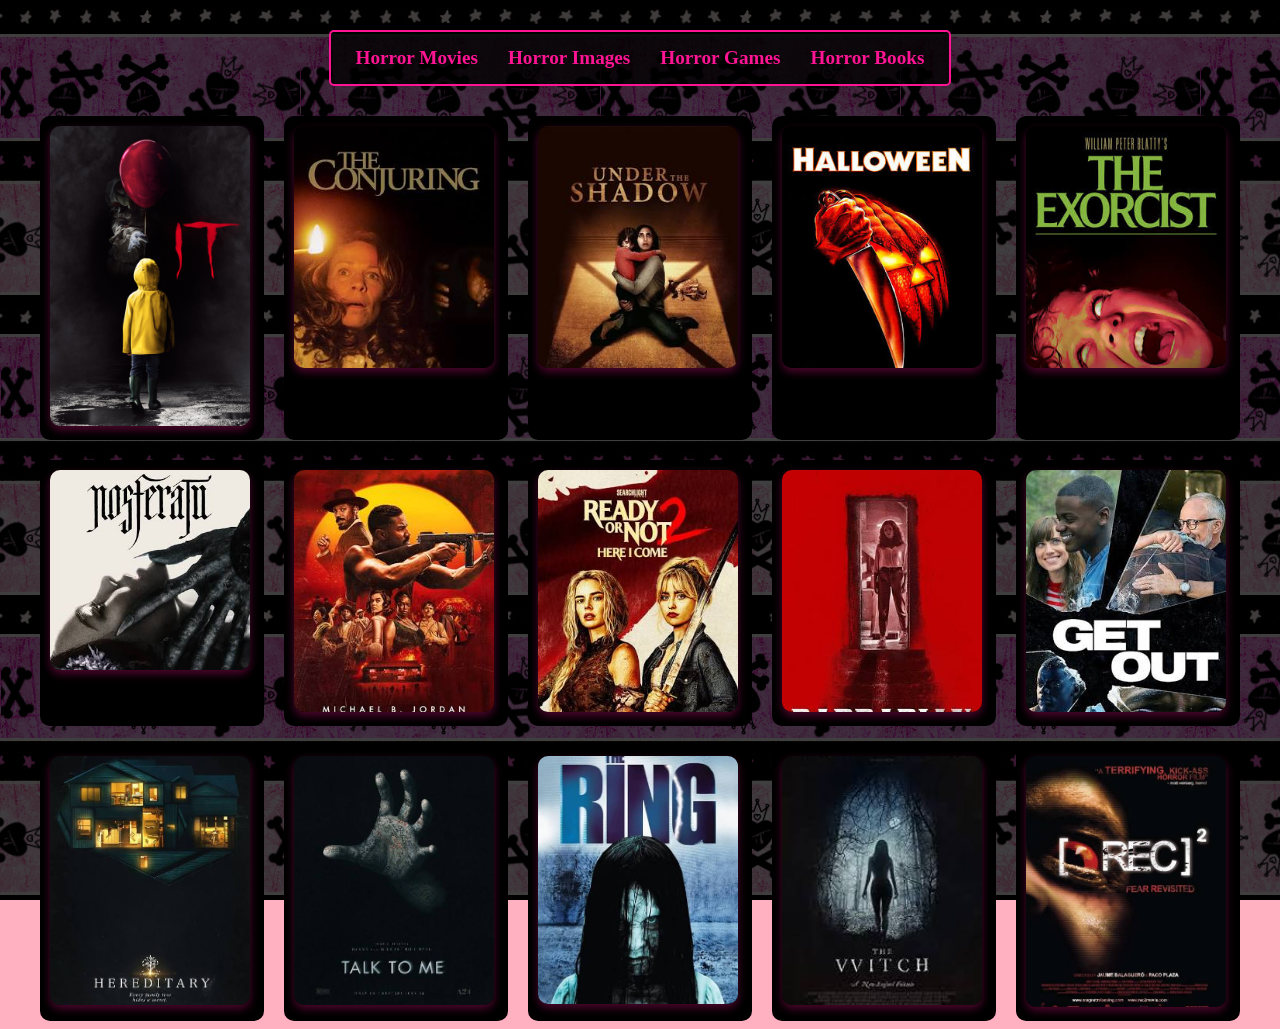
<file: movies.html>
<!DOCTYPE html>
<html lang="en">
<head>
    <meta charset="UTF-8">
    <meta name="viewport" content="width=device-width, initial-scale=1.0">
    <title> Spooky! </title>
    <link rel="stylesheet" href="style.css">
</head>
<body>
    <nav class="navbar">
        <div class="center-box">
        <section>
        <h2><a href="movies.html"> Horror Movies </a></h2>
        </section>
        <section>
        <h2><a href="images.html"> Horror Images </a></h2>
        </section>
        <section>
        <h2><a href="games.html"> Horror Games </a></h2>
        </section>
        <section>
        <h2><a href="books.html"> Horror Books </a></h2>
        </section>
        </div>
    </nav>
    

    <div class="movie-container">
        <article class="movie-card">
            <a href="#it">
            <img src="images/it.png" alt="It" class="poster">
            </a>
            <div class="movie-info">
            </div>
        </article>
        <article class="movie-card">
            <a href="#the-conjuring">
            <img src="images/theconjuring.jpeg" alt="The Conjuring" class="poster">
            </a>
            <div class="movie-info">
            </div>
        </article>
        <article class="movie-card">
            <a href="#under-the-shadow">
            <img src="images/undertheshadow.png" alt="Under The Shadow" class="poster">
            </a>
            <div class="movie-info">
            </div>
        </article>
        <article class="movie-card">
            <a href="#halloween">
            <img src="images/halloween.png" alt="Halloween" class="poster">
            </a>
            <div class="movie-info">
            </div>
        </article>
        <article class="movie-card">
            <a href="#the-exorcist">
            <img src="images/theexo.png" alt="The Exocist" class="poster">
            </a>
            <div class="movie-info">
            </div>
        </article>
        <article class="movie-card">
            <a href="#nosferatu">
            <img src="images/nosferatu.png" alt="Nosferatu" class="poster">
            </a>
            <div class="movie-info">
            </div>
        </article>
        <article class="movie-card">
            <a href="#sinners">
            <img src="images/sinners.png" alt="Sinners" class="poster">
            </a>
            <div class="movie-info">
            </div>
        </article>
        <article class="movie-card">
            <a href="#ready-or-not-2">
            <img src="images/ready-or-not-2.png" alt="Ready Or Not 2" class="poster">
            </a>
            <div class="movie-info">
            </div>
        </article>
        <article class="movie-card">
            <a href="#barbarian">
            <img src="images/barbarian.png" alt="Barbarian" class="poster">
            </a>
            <div class="movie-info">
            </div>
        </article>
        <article class="movie-card">
            <a href="#get-out">
            <img src="images/getout.png" alt="Get Out" class="poster">
            </a>
            <div class="movie-info">
            </div>
        </article>
        <article class="movie-card">
            <a href="#hereditary">
            <img src="images/Hereditary.png" alt="Hereditary" class="poster">
            </a>
            <div class="movie-info">
            </div>
        </article>
        <article class="movie-card">
            <a href="#talk">
            <img src="images/talk.png" alt="Talk To Me" class="poster">
            </a>
            <div class="movie-info">
            </div>
        </article>
        <article class="movie-card">
            <a href="#the-ring">
            <img src="images/thering.png" alt="The Ring" class="poster">
            </a>
            <div class="movie-info">
            </div>
        </article>
        <article class="movie-card">
            <a href="#the-witch">
            <img src="images/thewitch.png" alt="The Witch" class="poster">
            </a>
            <div class="movie-info">
            </div>
        </article>
        <article class="movie-card">
            <a href="#rec2">
            <img src="images/rec2.png" alt="[REC] 2" class="poster">
            </a>
            <div class="movie-info">
            </div>
        </article>
        </div>
    
    <div id="it" class="popup-overlay">
        <div class="popup-content">
        <img src="images/it.png" alt="It" class="popup-poster">
        <h2> IT 2017 </h2>
        <p>In the summer of 1989, a group of bullied kids band together to destroy a shape-shifting monster, which disguises itself as a clown and preys on the children of Derry, their small Maine town.After recent cases of disappearing local kids in the town of Derry, Maine, IT follows a group of kids dubbed "The Losers' Club" in the summer of 1989 and their discovery and scary encounters of a shape-shifting demonic entity, known to return every 27 years and preys on your own personal fears.</p>
        
        <a href="#" class="close-btn">&times;</a>
    </div>
</div>
    <div id="the-conjuring" class="popup-overlay">
        <div class="popup-content">
        <img src="images/theconjuring.jpeg" alt="The Conjuring" class="popup-poster">
        <h2> The Conjuring 2013 </h2>
        <p>In 1971, Carolyn and Roger Perron move their family into a dilapidated Rhode Island farm house and soon strange things start happening around it with escalating nightmarish terror. In desperation, Carolyn contacts the noted paranormal investigators, Ed and Lorraine Warren, to examine the house. What the Warrens discover is a whole area steeped in a satanic haunting that is now targeting the Perron family wherever they go. To stop this evil, the Warrens will have to call upon all their skills and spiritual strength to defeat this spectral menace at its source that threatens to destroy everyone involved.</p>
        <a href="#" class="close-btn">&times;</a>
    </div>
</div>
    <div id="under-the-shadow" class="popup-overlay">
        <div class="popup-content">
        <img src="images/undertheshadow.png" alt="Under The Shadow" class="popup-poster">
        <h2> Under The Shadow 2016 </h2>
        <p>Under the Shadow uses supernatural horror to mirror the real-life terror of living under a repressive regime during wartime. Rather than relying on cheap jump scares, the film builds dread through claustrophobia, paranoia, and the constant threat of violence both inside and outside the home.</p>
        <a href="#" class="close-btn">&times;</a>
    </div>
</div>
    <div id="halloween" class="popup-overlay">
        <div class="popup-content">
        <img src="images/halloween.png" alt="Halloween" class="popup-poster">
        <h2> Halloween 1978 </h2>
        <p>On October 31, 1963, in the suburban Illinois town of Haddonfield, six-year-old Michael Myers brutally stabs his teenage sister Judith to death with a chef's knife.On October 30, 1978, psychiatrist Dr. Samuel Loomis and nurse Marion Chambers drive to the sanitarium, where Michael is incarcerated, to escort him to a court hearing. Upon arrival, they realize the patients have broken out of the hospital.</p>
        <a href="#" class="close-btn">&times;</a>
    </div>
</div>
    <div id="the-exorcist" class="popup-overlay">
        <div class="popup-content">
        <img src="images/theexo.png" alt="The Exorcist" class="popup-poster">
        <h2> The Exorcist 1973 </h2>
        <p>Regan MacNeil, a playful 12 year old, begins communicating with an invisible figure through a Ouija board, but as her behavior turns terrifying and doctors fail to explain it, her mother seeks help from a skeptical priest.</p>
        <a href="#" class="close-btn">&times;</a>
    </div>
</div>
    <div id="nosferatu" class="popup-overlay">
        <div class="popup-content">
        <img src="images/nosferatu.png" alt="Nosferatu" class="popup-poster">
        <h2> Nosferatu 2024 </h2>
        <p>Robert Eggers’ Nosferatu (2024) is a dark, atmospheric gothic horror film that blends elements of F.W. Murnau’s 1922 silent classic and Bram Stoker’s original Dracula novel. Released on December 25, 2024, it became a major critical and commercial hit, earning over $182 million worldwide on a $50 million budget.</p>
        <a href="#" class="close-btn">&times;</a>
    </div>
</div>
    <div id="sinners" class="popup-overlay">
        <div class="popup-content">
        <img src="images/sinners.png" alt="Sinners" class="popup-poster">
        <h2> Sinners 2025 </h2>
        <p>Sinners (2025) is a Southern Gothic horror film written, directed, and produced by Ryan Coogler. Set in the 1932 Jim Crow South, it blends blues mythology, vampire horror, and period drama, earning over $371 million worldwide and winning four Oscars at the 98th Academy Awards—including Best Actor for Michael B. Jordan and Best Original Screenplay.</p>
        <a href="#" class="close-btn">&times;</a>
    </div>
</div>
    <div id="ready-or-not-2" class="popup-overlay">
        <div class="popup-content">
        <img src="images/ready-or-not-2.png" alt="Ready Or Not 2" class="popup-poster">
        <h2> Ready Or Not 2 2026 </h2>
        <p>Grace MacCaullay battles old wounds with her estranged sister Faith MacCaullay while rival occult dynasties hunt them through a deadly contest that promises power, survival, and betrayal before dawn.</p>
        <a href="#" class="close-btn">&times;</a>
    </div>
</div>
    <div id="barbarian" class="popup-overlay">
        <div class="popup-content">
        <img src="images/barbarian.png" alt="Barbarian" class="popup-poster">
        <h2> Barbarian 2022 </h2>
        <p>In town for a job interview, a young woman arrives at her Airbnb rental late at night only to find that the house has been mistakenly double-booked and a strange man is already staying there. Against her better judgment, she decides to stay the night anyway, but soon discovers that there is much more to be afraid of in the house than the other house guest.</p>
        <a href="#" class="close-btn">&times;</a>
    </div>
</div>
    <div id="get-out" class="popup-overlay">
        <div class="popup-content">
        <img src="images/getout.png" alt="Get Out" class="popup-poster">
        <h2> Get Out 2017 </h2>
        <p>Chris and his girlfriend Rose go upstate to visit her parents for the weekend. At first, Chris reads the family's overly accommodating behavior as nervous attempts to deal with their daughter's interracial relationship, but as the weekend progresses, a series of increasingly disturbing discoveries lead him to a truth that he never could have imagined</p>
        <a href="#" class="close-btn">&times;</a>
    </div>
</div>
    <div id="hereditary" class="popup-overlay">
        <div class="popup-content">
        <img src="images/Hereditary.png" alt="Hereditary" class="popup-poster">
        <h2> Hereditary </h2>
        <p>After the secretive matriarch of the Graham family passes away, her daughter and grandchildren unravel sinister ancestral secrets and an inescapable demonic curse.Toni Collette delivers a powerhouse performance as a mother unraveling from trauma while terrifying figures lurk silently in the shadows of every room.</p>
        <a href="#" class="close-btn">&times;</a>
        </div>
</div>
    <div id="talk" class="popup-overlay">
        <div class="popup-content">
        <img src="images/talk.png" alt="Talk To Me" class="popup-poster">
        <h2> Talk To Me </h2>
        <p>Teenagers turn spirit possession into a party game using a mysterious embalmed ceramic hand, allowing ghosts to possess them for 90 seconds at a time until one goes too far.The film treats supernatural possession like a dangerous addiction, featuring shocking bursts of sudden violence and tragic consequences.</p>
        <a href="#" class="close-btn">&times;</a>
    </div>
</div>
    <div id="the-ring" class="popup-overlay">
        <div class="popup-content">
        <img src="images/thering.png" alt="The Ring" class="popup-poster">
        <h2> The Ring </h2>
        <p>Anyone who watches a surreal, disturbing VHS tape immediately receives a phone call whispering that they will die in exactly seven days.Cold blue cinematography, eerie barnacles, and a pale girl crawling straight out of a television screen turned this into a defining supernatural thriller.</p>
        <a href="#" class="close-btn">&times;</a>
    </div>
</div>
    <div id="the-witch" class="popup-overlay">
        <div class="popup-content">
        <img src="images/thewitch.png" alt="The Witch" class="popup-poster">
        <h2> The Witch </h2>
        <p>Banished from their plantation to the edge of an ominous New England forest, a devout family unravels when their newborn baby vanishes in broad daylight.Spoken in authentic 17th-century English and lit by candlelight, the film slowly builds suspicion around witchcraft, religious hysteria, and a black goat named Black Phillip.</p>
        <a href="#" class="close-btn">&times;</a>
    </div>
</div>
    <div id="rec2" class="popup-overlay">
        <div class="popup-content">
        <img src="images/rec2.png" alt="[REC] 2" class="popup-poster">
        <h2> [REC] 2 </h2>
        <p>A heavily armed Spanish SWAT team enters the sealed Barcelona apartment building with a supposed Ministry of Health official, capturing every chaotic firefight through shaky shoulder and helmet cameras.The mission quickly reveals that the violent, blood-vomiting residents are not victims of a medical virus, but are simultaneously possessed by an ancient demon.</p>
        <a href="#" class="close-btn">&times;</a>
        </div>
    </div>
    
    
</body>
</html>
</file>
<file: style.css>
body{
    text-align: center;
    color: white;
    background-image: linear-gradient(rgba(0, 0, 0, 0.75), rgba(0, 0, 0, 0.75)), url('images/punk-bg.png');
    background-repeat: repeat;
    background-attachment: fixed;
    background-color: #ffb0c1;
}
body h2{
        color: #ff1493;
        text-align: center;
        margin-bottom: 20px;
        margin-left: 20px;

}
.center-box a{
    color: #ff1493;
    text-decoration: none;
    font-weight: bold;
    transition: color 1.0s ease;
}
.center-box a:hover{
    color: white;
}
.center-box{
    display: flex;
    justify-content: center;
    flex-wrap: wrap;
    gap: 30px;
    width: fit-content;
    margin: 30px auto;
    padding: 15px 25px;
    background-color: rgba(0, 0, 0, 0.8);
    border: 2px solid #ff1493;
    border-radius: 5px;
}
.center-box h2{
    margin: 0;
    font-size: 1.2rem;
}
.movie-grid{
    display: grid;
    grid-template-columns: repeat(auto-fit, minmax(200px, 1fr));
    gap: 20px;
    max-width: 1200px;
    margin: 0 auto;
}
.movie-card {
    display: flex;
    flex-direction: row;
    align-items: flex-start;
    background-color: #000000;
    border-radius: 10px;
    padding: 10px;
    text-align: left;
}
.poster{
    width: 200px;
    height: auto;
    margin-right: 20px;
    border-radius: 10px;
    box-shadow: 0 4px 8px rgba(255, 20, 147, 0.3);
    transition: transform 0.4s ease-in-out, box-shadow 0.4s ease-in-out;
}
.poster:hover{
    transform: scale(1.05);
    box-shadow: 0 8px 16px rgba(255, 20, 147, 0.8);
}
.movie-container{
    display: grid;
    grid-template-columns: repeat(auto-fit, minmax(200px, 1fr));
    gap: 20px;
    max-width: 1200px;
    margin: auto;
}
.popup-overlay{
    display: none;
    position: fixed;
    top: 0;
    left: 0;
    width: 100vw;
    height: 100vh;
    background-color: rgba(0, 0, 0, 0.9);
    justify-content: center;
    align-items: center;
    
}
.popup-overlay:target{
    display: flex;
}
.popup-content{
    background-color: #111111;
    padding: 20px;
    border-radius: 10px;
    border-top: 5px solid #ff1493;
    max-width: 600px;
    width: 90%;
    max-height: 90vh;
    overflow-y: auto;
    position: relative;
}
.popup-poster{
    width: 250px;
    height: auto;
    border-radius: 10px;
    margin-bottom: 20px;
}
.close-btn{
    position: absolute;
    top: 10px;
    right: 10px;
    font-size: 2rem;
    color: #ff1493;
    font-weight: bold;
    text-decoration: none;
}
.close-btn:hover{
    color: gray;
}
.image-gallery a{
    display: block;
    text-decoration: none;
    width: 100%;
}
.image-gallery{
    display: grid;
    grid-template-columns: repeat(auto-fit, minmax(200px, 1fr));
    gap: 20px;
    max-width: 1200px;
    margin: 20px auto;
    padding: 0 20px;
}
.gallery-img{
    width: 100%;
    height: 300px;
    object-fit: cover;
    border-radius: 10px;
    box-shadow: 0 4px 8px rgba(255, 20, 147, 0.3);
    transition: transform 0.4s ease-in-out, box-shadow 0.4s ease-in-out;
}
.gallery-img:hover{
    transform: scale(1.05);
    box-shadow: 0 8px 16px rgba(255, 20, 147, 0.8);
}
.popup-content h2 a{
    display: inline-block;
    margin-top: 15px;
    padding: 12px 30px;
    background-color: #ff1493;
    color: white;
    text-decoration: none;
    border-radius: 5px;
    font-size: 1.2rem;
    font-weight: bold;
    box-shadow: 0 4px 8px rgba(139, 0, 0, 0.5);
    transition: background-color 1s ease, transform 1s ease, box-shadow 1s ease;
}
.popup-content h2 a:hover{
    background-color: #ff1493;
    color: black;
    transform: scale(1.05);
    box-shadow: 0 6px 12px rgba(255, 0, 0, 0.8);
}
</file>
